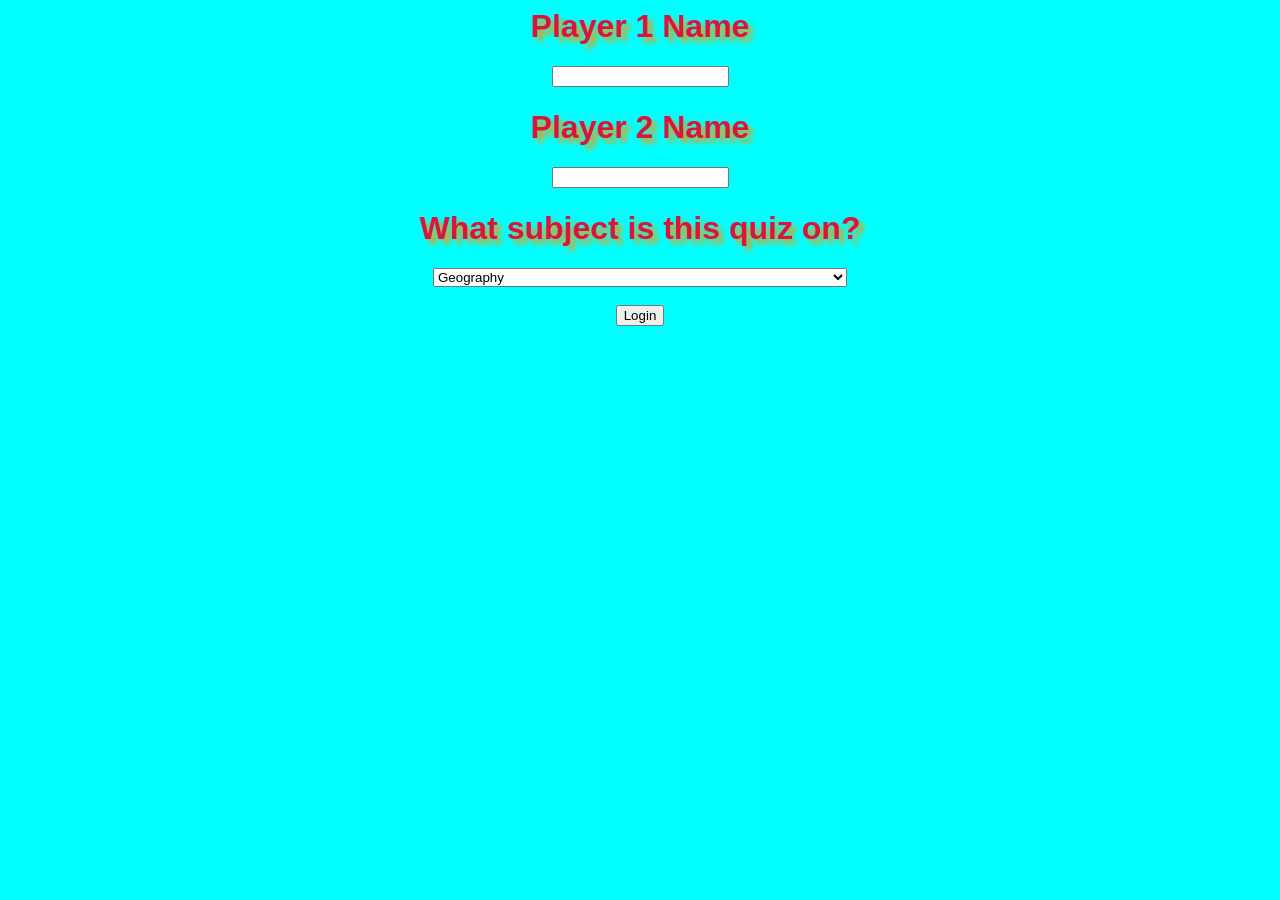
<file: index.html>
<body>
<center>
    <h1>Player 1 Name</h1>
    <input type="text" id="name1">
    <h1>Player 2  Name</h1>
    <input type="text" id="name2">
    <h1>What subject is this quiz on?</h1>
    <select id="subjectdrop">
        <option value="Geo.">Geography</option>
        <option value="Vex.">Flags(Will not work on Windows, with the exception of Windows 7)</option>
    </select>
    <br><br>
    <button onclick="login()">Login</button>
</center>
<link rel="stylesheet" href="style.css">
<script src="main.js"></script>
</body>
</file>
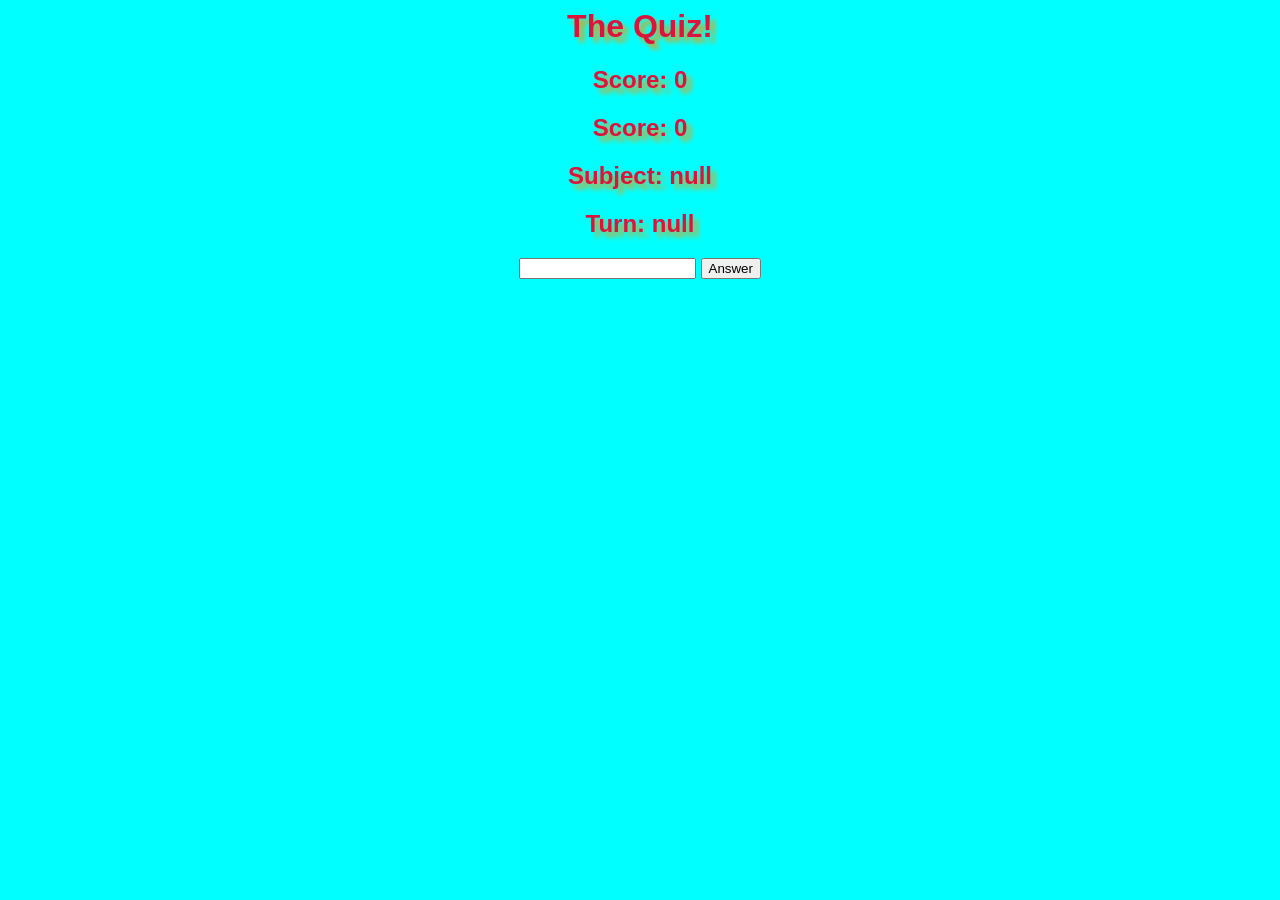
<file: main.html>
<head>
    <script type="text/javascript">

        window.onload = function() {
            document.getElementById("score1").innerHTML="Score: 0";
            document.getElementById("score2").innerHTML="Score: 0";
            document.getElementById("turn").innerHTML="Turn: "+localStorage.getItem("Player 1");
            document.getElementById("subject").innerHTML="Subject: "+localStorage.getItem("Subject");
        }
        
        </script>


</head>
<body>
    <center>
        <h1>The Quiz!</h1>
        <h2 id="score1"></h2>
        <h2 id="score2"></h2>
        <h2 id="subject"></h2>
        <h2 id="turn"></h2>
        <h2 id="ql"></h2>
        <input type="text" id="input">
        <button>Answer</button>
    </center>
    <link rel="stylesheet" href="style.css">
    <script src="main.js"></script>
</body>
</file>
<file: style.css>
body{
    background-color: aqua;
    font-family: Arial, Helvetica, sans-serif;
    color: crimson;
    text-shadow: 5px 5px 5px goldenrod;
}
</file>
